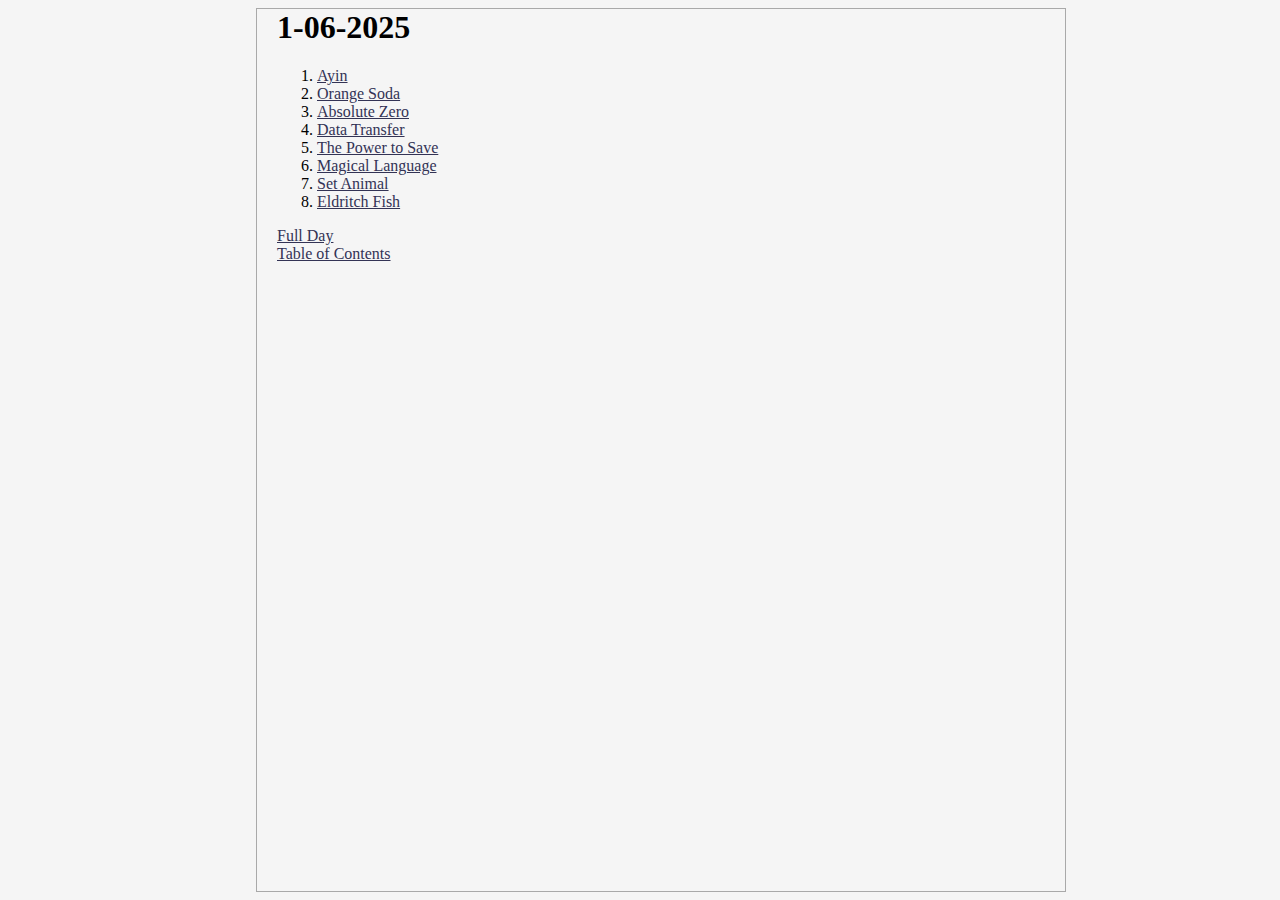
<file: 1-06-2025/index.html>
<html>
        <head>
            <title>Autobiography</title>
            <meta name="description" content="The tale of a girl who lived in the days of the Singularity.">
            <meta name="viewport" content="width=device-width, initial-scale=1.0">
            <meta charset="UTF-8"> 
            <style>
            
body {
    color: black;
    font-family: 'Georgia', serif;
    background-color: whitesmoke;
    border: 1px solid;
    border-color: darkgrey;
    padding: 0px 20px 20px 20px;
    width: 60%;
    height: auto;
    margin-left: 20%;
    margin-right: 20%;
}

a {
    color: #335;
}
            </style>
        </head>
        <body>
        <h1>1-06-2025</h1>
<ol>
<li> <a href='ayin.html'>Ayin</a></li>
<li> <a href='orange-soda.html'>Orange Soda</a></li>
<li> <a href='absolute-zero.html'>Absolute Zero</a></li>
<li> <a href='data-transfer.html'>Data Transfer</a></li>
<li> <a href='the-power-to-save.html'>The Power to Save</a></li>
<li> <a href='magical-language.html'>Magical Language</a></li>
<li> <a href='set-animal.html'>Set Animal</a></li>
<li> <a href='eldritch-fish.html'>Eldritch Fish</a></li>
</ol>
<a href='full.html'>Full Day</a><br><a href='../index.html'>Table of Contents</a>    </body>
</html>
</file>
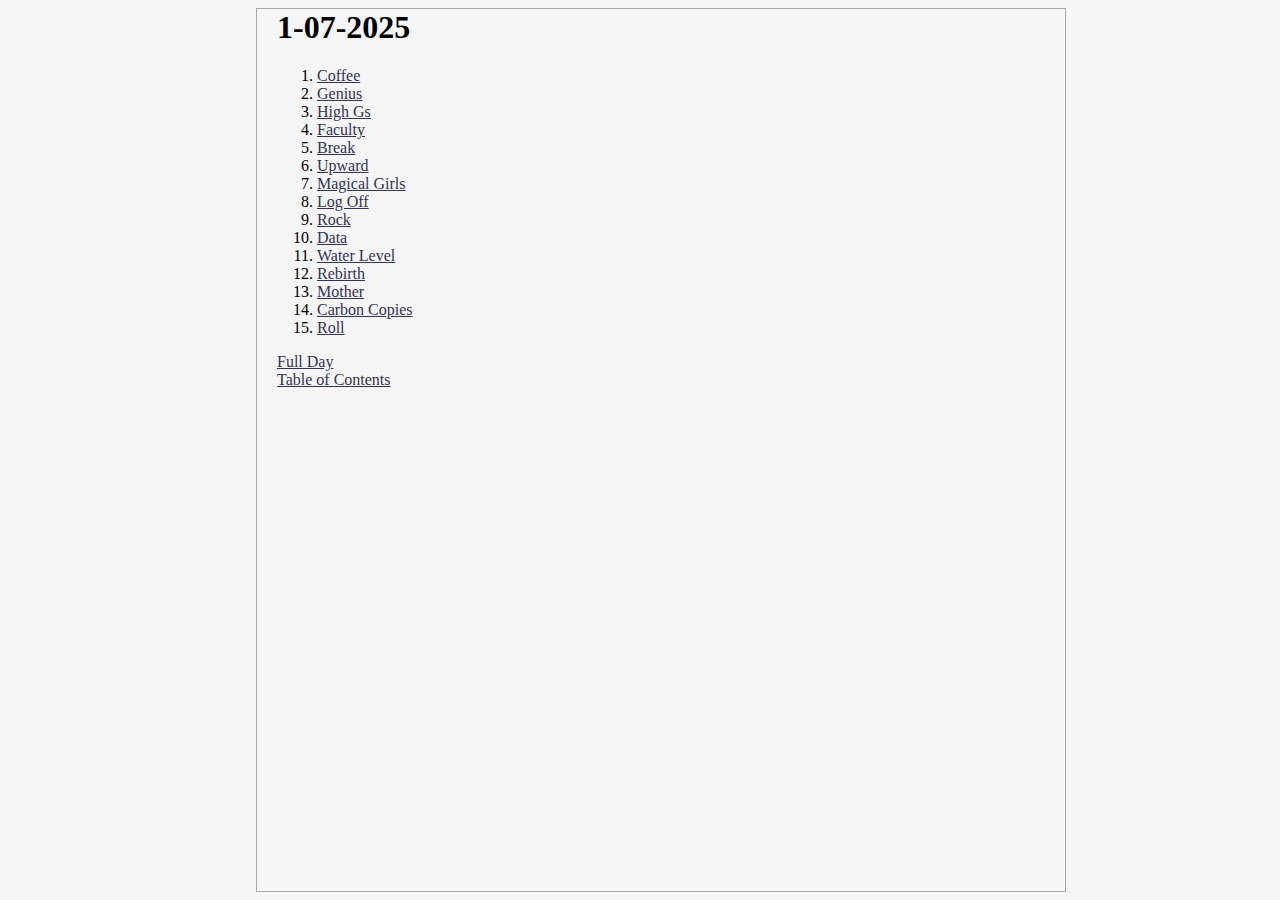
<file: 1-07-2025/index.html>
<html>
        <head>
            <title>Autobiography</title>
            <meta name="description" content="The tale of a girl who lived in the days of the Singularity.">
            <meta name="viewport" content="width=device-width, initial-scale=1.0">
            <meta charset="UTF-8"> 
            <style>
            
body {
    color: black;
    font-family: 'Georgia', serif;
    background-color: whitesmoke;
    border: 1px solid;
    border-color: darkgrey;
    padding: 0px 20px 20px 20px;
    width: 60%;
    height: auto;
    margin-left: 20%;
    margin-right: 20%;
}

a {
    color: #335;
}
            </style>
        </head>
        <body>
        <h1>1-07-2025</h1>
<ol>
<li> <a href='coffee.html'>Coffee</a></li>
<li> <a href='genius.html'>Genius</a></li>
<li> <a href='high-gs.html'>High Gs</a></li>
<li> <a href='faculty.html'>Faculty</a></li>
<li> <a href='break.html'>Break</a></li>
<li> <a href='upward.html'>Upward</a></li>
<li> <a href='magical-girls.html'>Magical Girls</a></li>
<li> <a href='log-off.html'>Log Off</a></li>
<li> <a href='rock.html'>Rock</a></li>
<li> <a href='data.html'>Data</a></li>
<li> <a href='water-level.html'>Water Level</a></li>
<li> <a href='rebirth.html'>Rebirth</a></li>
<li> <a href='mother.html'>Mother</a></li>
<li> <a href='carbon-copies.html'>Carbon Copies</a></li>
<li> <a href='roll.html'>Roll</a></li>
</ol>
<a href='full.html'>Full Day</a><br><a href='../index.html'>Table of Contents</a>    </body>
</html>
</file>
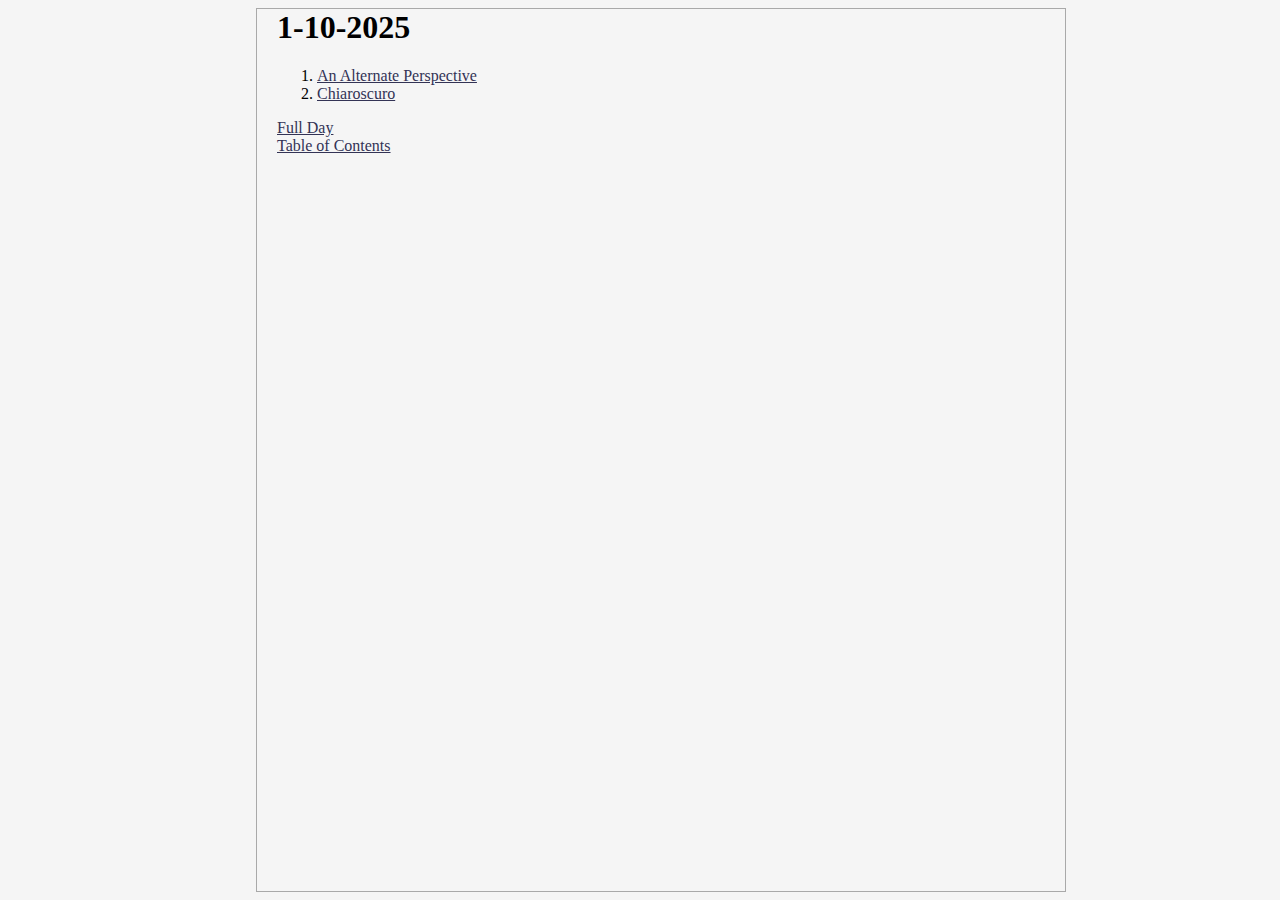
<file: 1-10-2025/index.html>
<html>
        <head>
            <title>Autobiography</title>
            <meta name="description" content="The tale of a girl who lived in the days of the Singularity.">
            <meta name="viewport" content="width=device-width, initial-scale=1.0">
            <meta charset="UTF-8"> 
            <style>
            
body {
    color: black;
    font-family: 'Georgia', serif;
    background-color: whitesmoke;
    border: 1px solid;
    border-color: darkgrey;
    padding: 0px 20px 20px 20px;
    width: 60%;
    height: auto;
    margin-left: 20%;
    margin-right: 20%;
}

a {
    color: #335;
}
            </style>
        </head>
        <body>
        <h1>1-10-2025</h1>
<ol>
<li> <a href='an-alternate-perspective.html'>An Alternate Perspective</a></li>
<li> <a href='chiaroscuro.html'>Chiaroscuro</a></li>
</ol>
<a href='full.html'>Full Day</a><br><a href='../index.html'>Table of Contents</a>    </body>
</html>
</file>
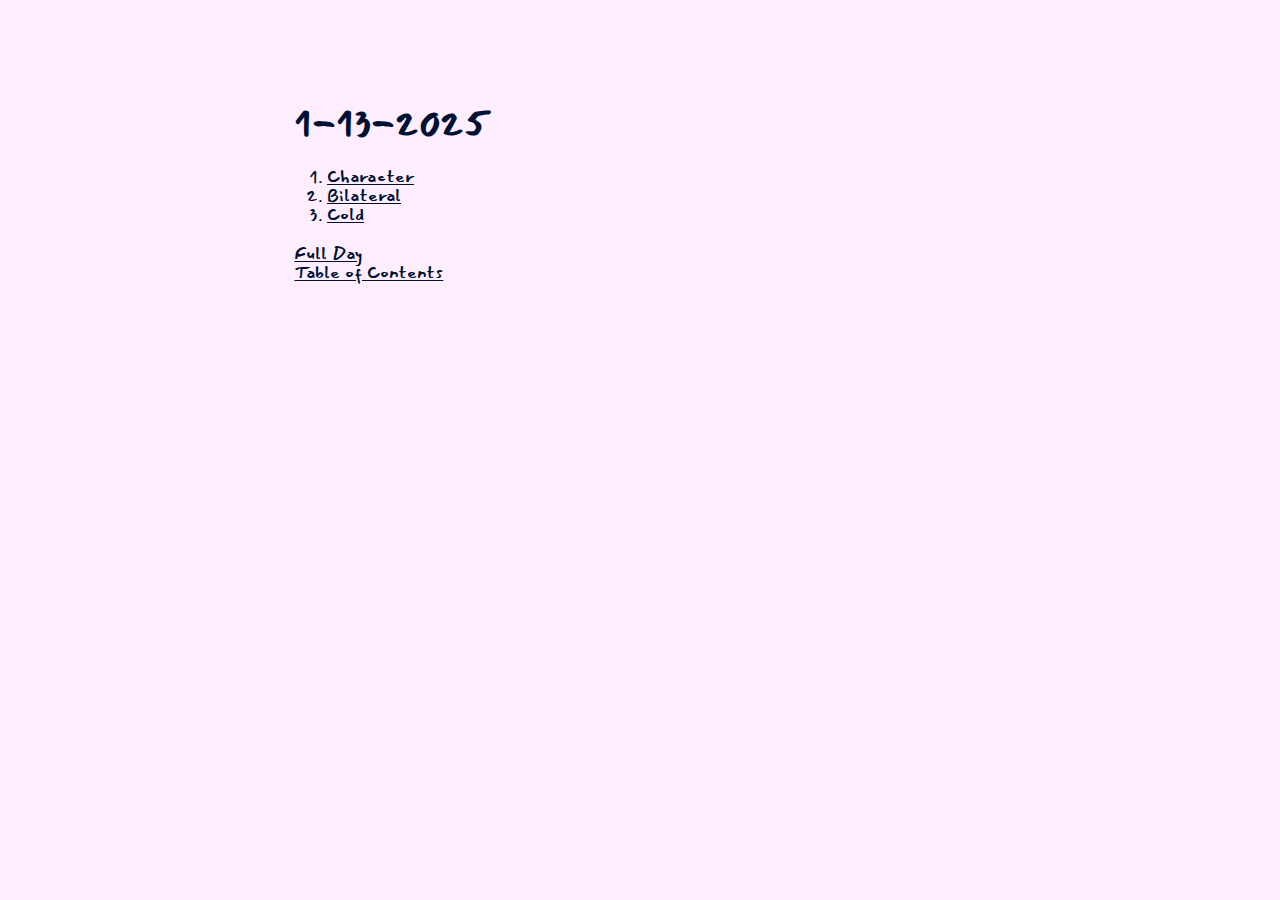
<file: 1-13-2025/index.html>
<html>
    <head>
        <title>Autobiography</title>
        <meta name="description" content="The tale of a girl who lived in the days of the Singularity.">
        <meta name="viewport" content="width=device-width, initial-scale=1.0">
        <meta charset="UTF-8"> 
        <link href="https://stellahymmne.github.io/style.css" rel="stylesheet"/>
    </head>
    <body><h1>1-13-2025</h1>
<ol>
<li> <a href='character.html'>Character</a></li>
<li> <a href='bilateral.html'>Bilateral</a></li>
<li> <a href='cold.html'>Cold</a></li>
</ol>
<a href='full.html'>Full Day</a><br><a href='../index.html'>Table of Contents</a>    </body>
</html>
</file>
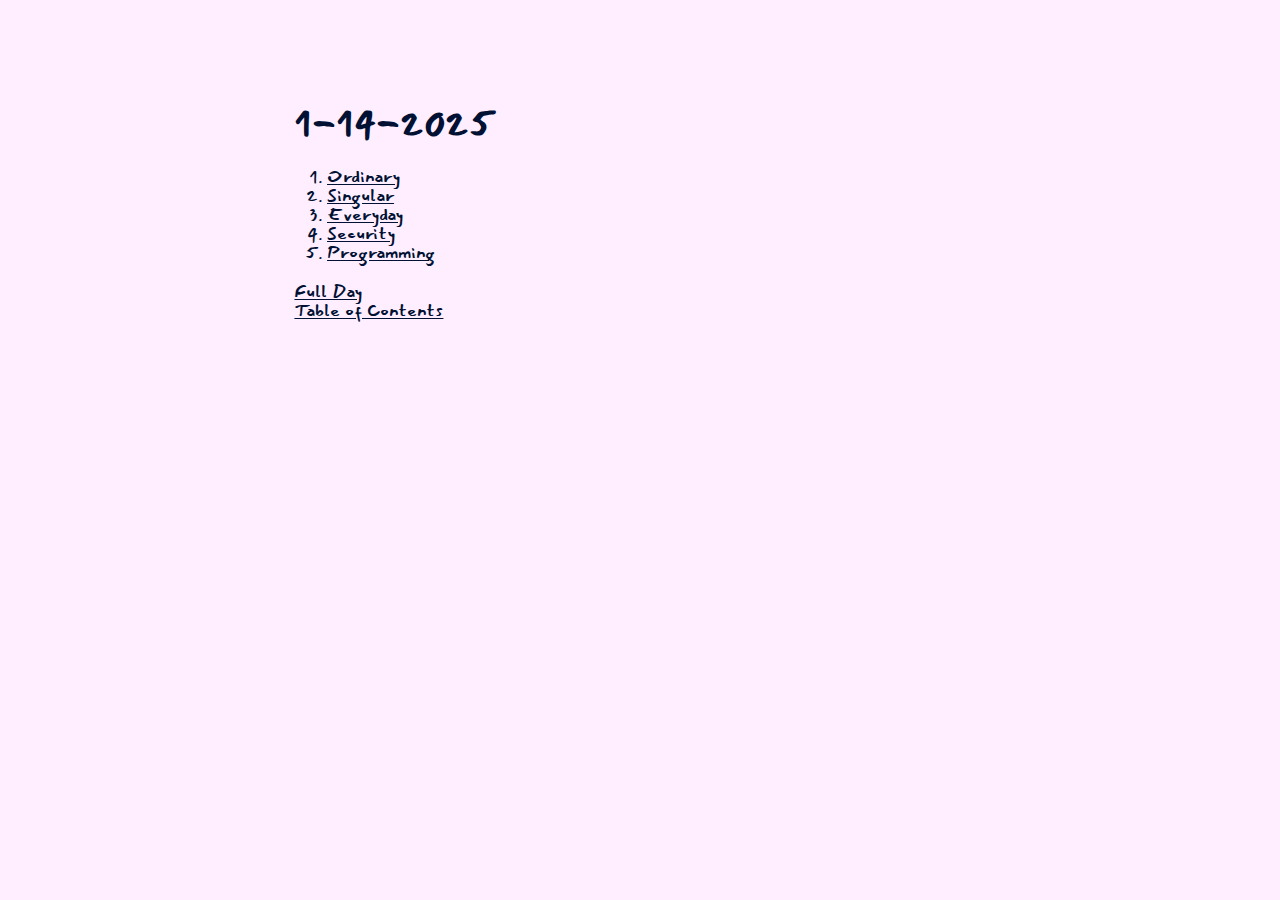
<file: 1-14-2025/index.html>
<html>
    <head>
        <title>Autobiography</title>
        <meta name="description" content="The tale of a girl who lived in the days of the Singularity.">
        <meta name="viewport" content="width=device-width, initial-scale=1.0">
        <meta charset="UTF-8"> 
        <link href="https://stellahymmne.github.io/style.css" rel="stylesheet"/>
    </head>
    <body><h1>1-14-2025</h1>
<ol>
<li> <a href='ordinary.html'>Ordinary</a></li>
<li> <a href='singular.html'>Singular</a></li>
<li> <a href='everyday.html'>Everyday</a></li>
<li> <a href='security.html'>Security</a></li>
<li> <a href='programming.html'>Programming</a></li>
</ol>
<a href='full.html'>Full Day</a><br><a href='../index.html'>Table of Contents</a>    </body>
</html>
</file>
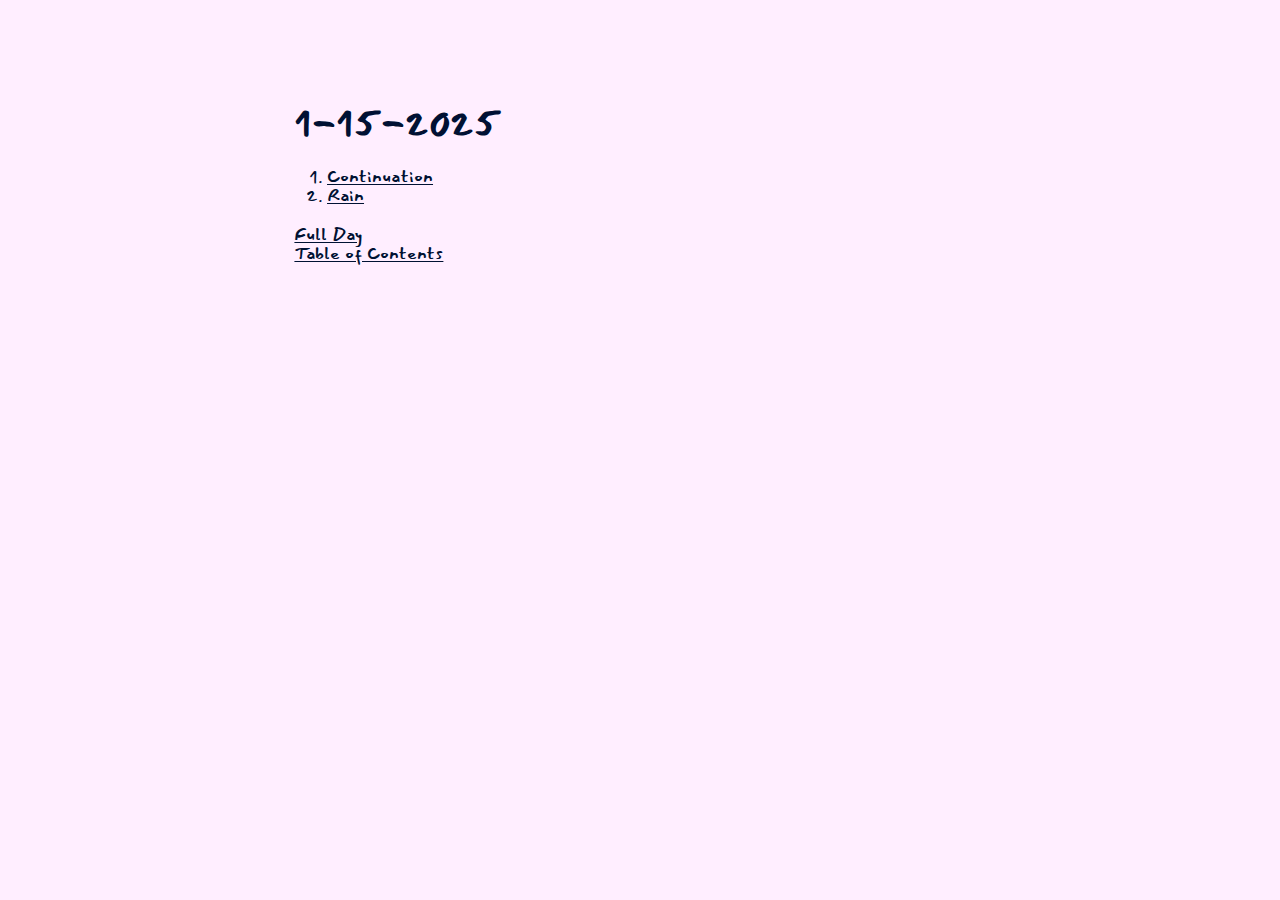
<file: 1-15-2025/index.html>
<html>
    <head>
        <title>Autobiography</title>
        <meta name="description" content="The tale of a girl who lived in the days of the Singularity.">
        <meta name="viewport" content="width=device-width, initial-scale=1.0">
        <meta charset="UTF-8"> 
        <link href="https://stellahymmne.github.io/style.css" rel="stylesheet"/>
    </head>
    <body><h1>1-15-2025</h1>
<ol>
<li> <a href='continuation.html'>Continuation</a></li>
<li> <a href='rain.html'>Rain</a></li>
</ol>
<a href='full.html'>Full Day</a><br><a href='../index.html'>Table of Contents</a>    </body>
</html>
</file>
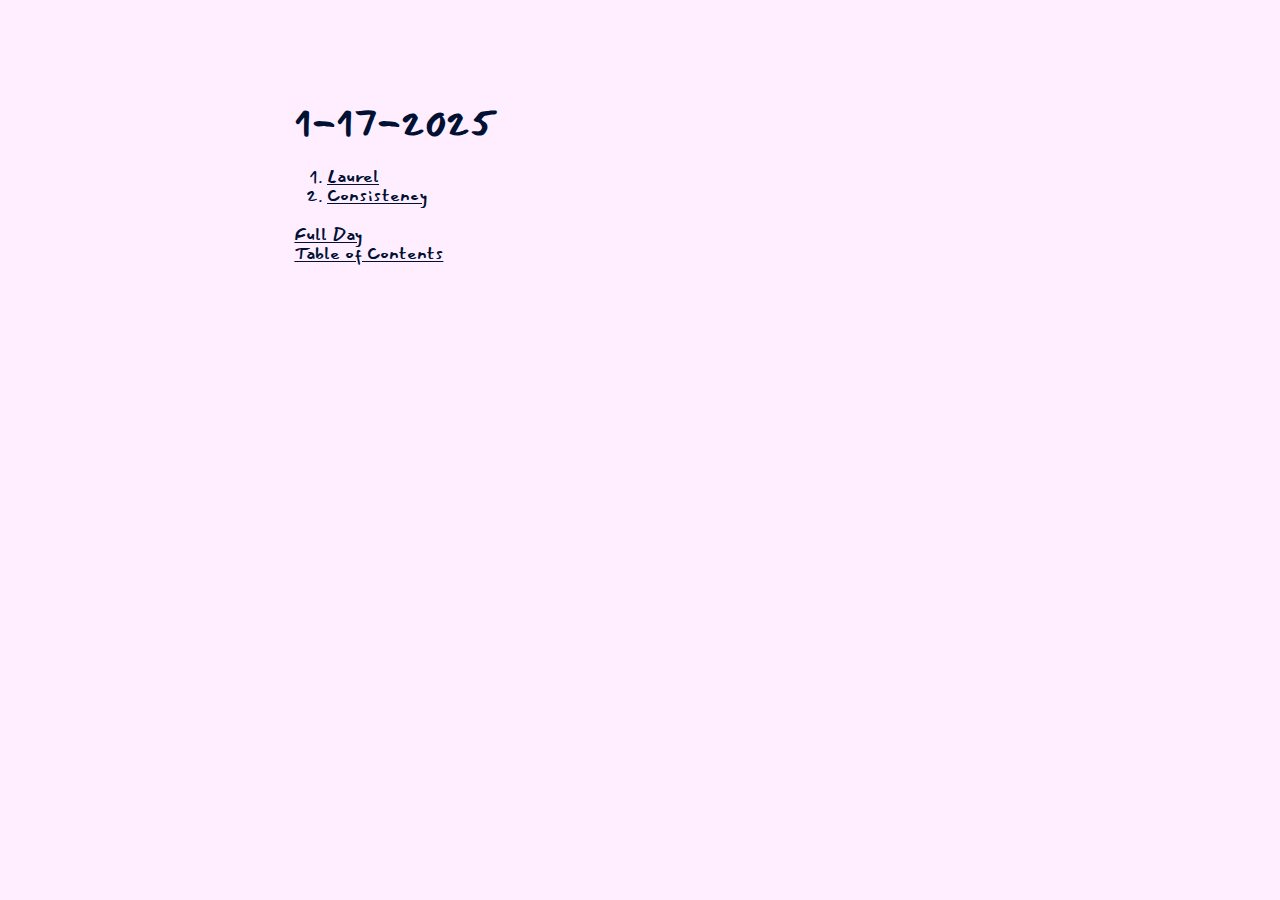
<file: 1-17-2025/index.html>
<html>
    <head>
        <title>Autobiography</title>
        <meta name="description" content="The tale of a girl who lived in the days of the Singularity.">
        <meta name="viewport" content="width=device-width, initial-scale=1.0">
        <meta charset="UTF-8"> 
        <link href="https://stellahymmne.github.io/style.css" rel="stylesheet"/>
    </head>
    <body><h1>1-17-2025</h1>
<ol>
<li> <a href='laurel.html'>Laurel</a></li>
<li> <a href='consistency.html'>Consistency</a></li>
</ol>
<a href='full.html'>Full Day</a><br><a href='../index.html'>Table of Contents</a>    </body>
</html>
</file>
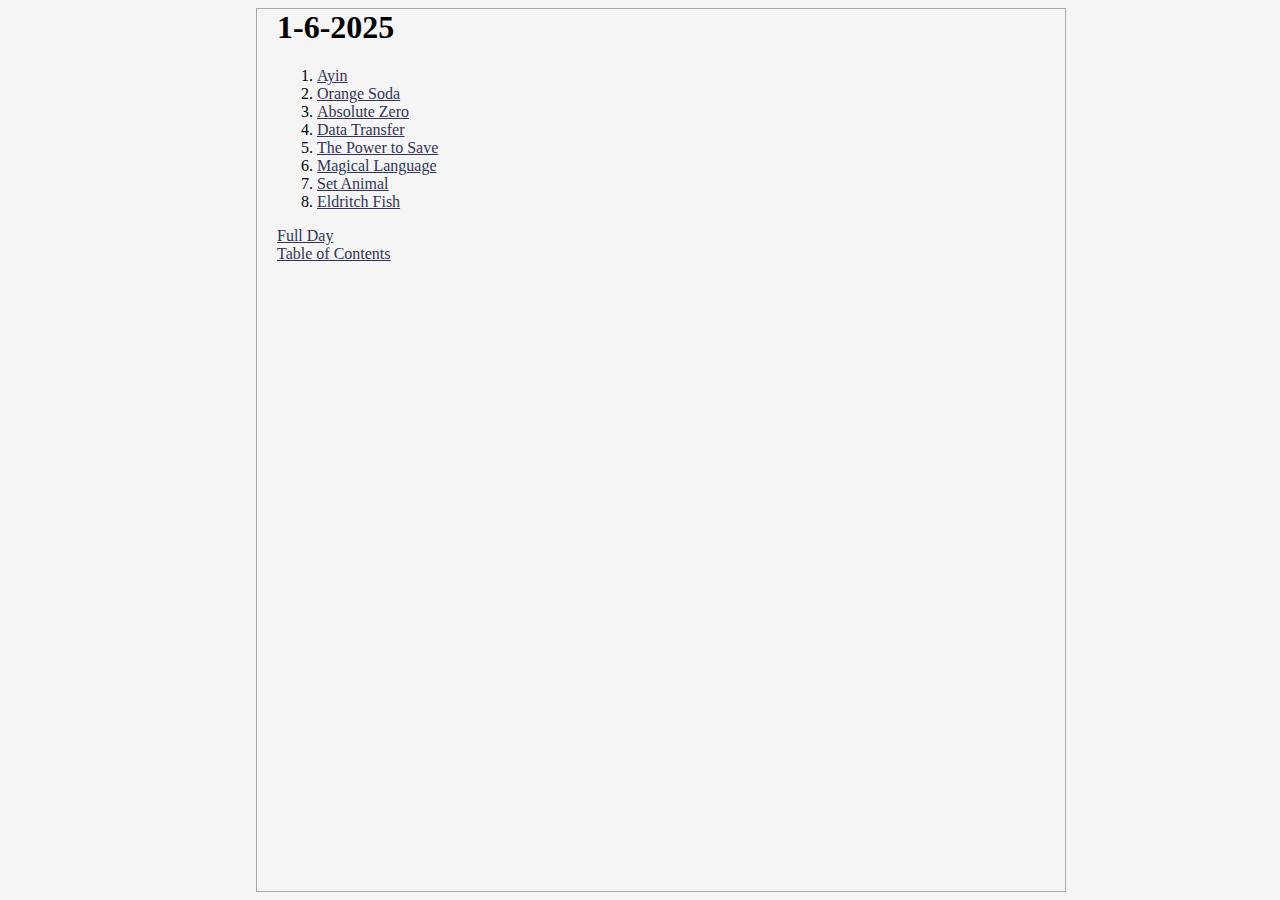
<file: 1-6-2025/index.html>
<html>
        <head>
            <title>Autobiography</title>
            <meta name="description" content="The tale of a girl who lived in the days of the Singularity.">
            <meta name="viewport" content="width=device-width, initial-scale=1.0">
            <meta charset="UTF-8"> 
            <style>
            
body {
    color: black;
    font-family: 'Georgia', serif;
    background-color: whitesmoke;
    border: 1px solid;
    border-color: darkgrey;
    padding: 0px 20px 20px 20px;
    width: 60%;
    height: auto;
    margin-left: 20%;
    margin-right: 20%;
}

a {
    color: #335;
}
            </style>
        </head>
        <body>
        <h1>1-6-2025</h1>
<ol>
<li> <a href='ayin.html'>Ayin</a></li>
<li> <a href='orange-soda.html'>Orange Soda</a></li>
<li> <a href='absolute-zero.html'>Absolute Zero</a></li>
<li> <a href='data-transfer.html'>Data Transfer</a></li>
<li> <a href='the-power-to-save.html'>The Power to Save</a></li>
<li> <a href='magical-language.html'>Magical Language</a></li>
<li> <a href='set-animal.html'>Set Animal</a></li>
<li> <a href='eldritch-fish.html'>Eldritch Fish</a></li>
</ol>
<a href='full.html'>Full Day</a><br><a href='../index.html'>Table of Contents</a>    </body>
</html>
</file>
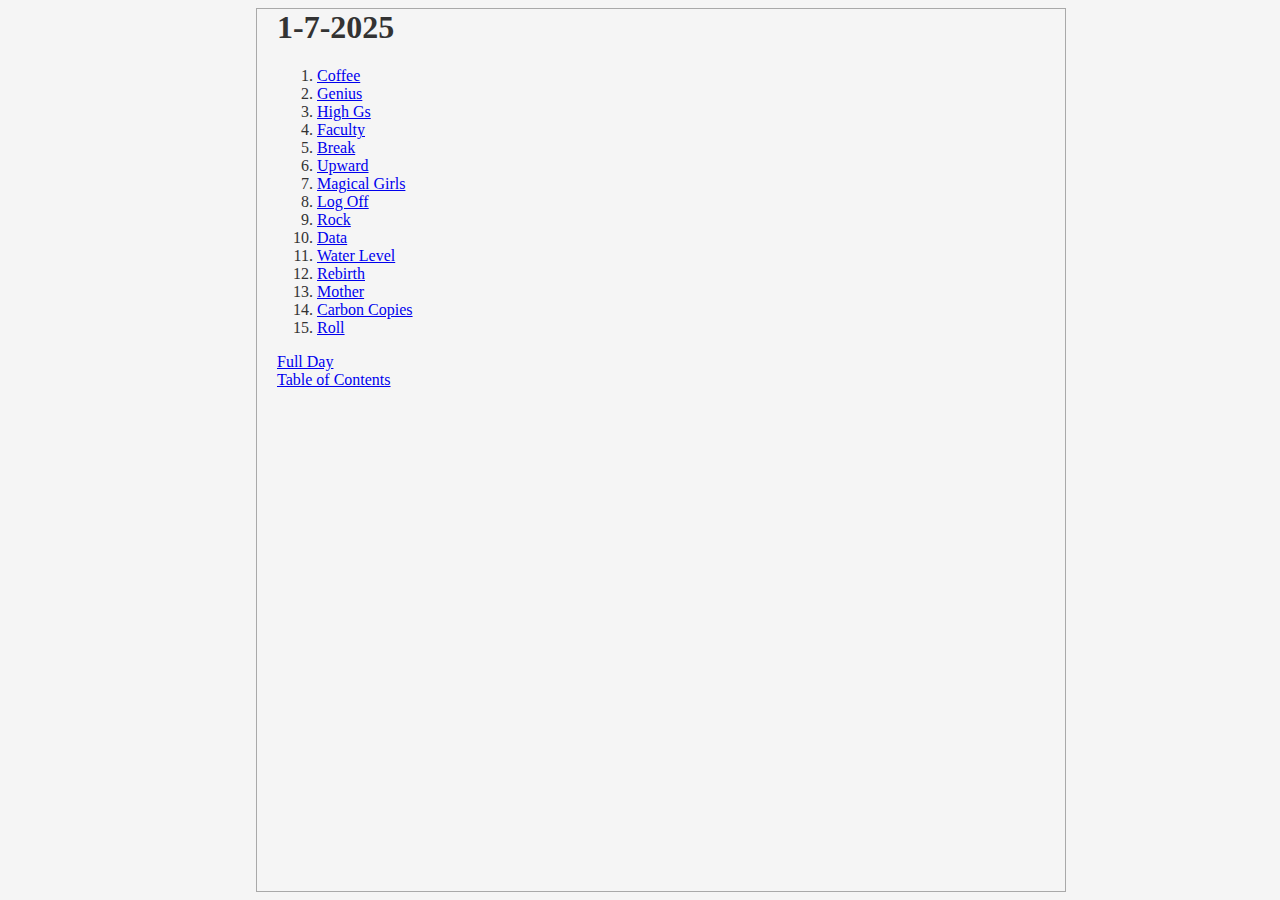
<file: 1-7-2025/index.html>
<html>
        <head>
            <title>Autobiography</title>
            <meta name="description" content="The tale of a girl who lived in the days of the Singularity.">
            <meta name="viewport" content="width=device-width, initial-scale=1.0">
            <meta charset="UTF-8"> 
            <style>
            
body {
    color: black;
    font-family: 'Georgia', serif;
    background-color: whitesmoke;
    border: 1px solid;
    border-color: darkgrey;
    color: #333333;
    padding: 0px 20px 20px 20px;
    width: 60%;
    height: auto;
    margin-left: 20%;
    margin-right: 20%;
}
            </style>
        </head>
        <body>
        <h1>1-7-2025</h1>
<ol>
<li> <a href='coffee.html'>Coffee</a><br>
<li> <a href='genius.html'>Genius</a><br>
<li> <a href='high-gs.html'>High Gs</a><br>
<li> <a href='faculty.html'>Faculty</a><br>
<li> <a href='break.html'>Break</a><br>
<li> <a href='upward.html'>Upward</a><br>
<li> <a href='magical-girls.html'>Magical Girls</a><br>
<li> <a href='log-off.html'>Log Off</a><br>
<li> <a href='rock.html'>Rock</a><br>
<li> <a href='data.html'>Data</a><br>
<li> <a href='water-level.html'>Water Level</a><br>
<li> <a href='rebirth.html'>Rebirth</a><br>
<li> <a href='mother.html'>Mother</a><br>
<li> <a href='carbon-copies.html'>Carbon Copies</a><br>
<li> <a href='roll.html'>Roll</a><br>
</ol>
<a href='full.html'>Full Day</a><br><a href='../index.html'>Table of Contents</a>    </body>
</html>
</file>
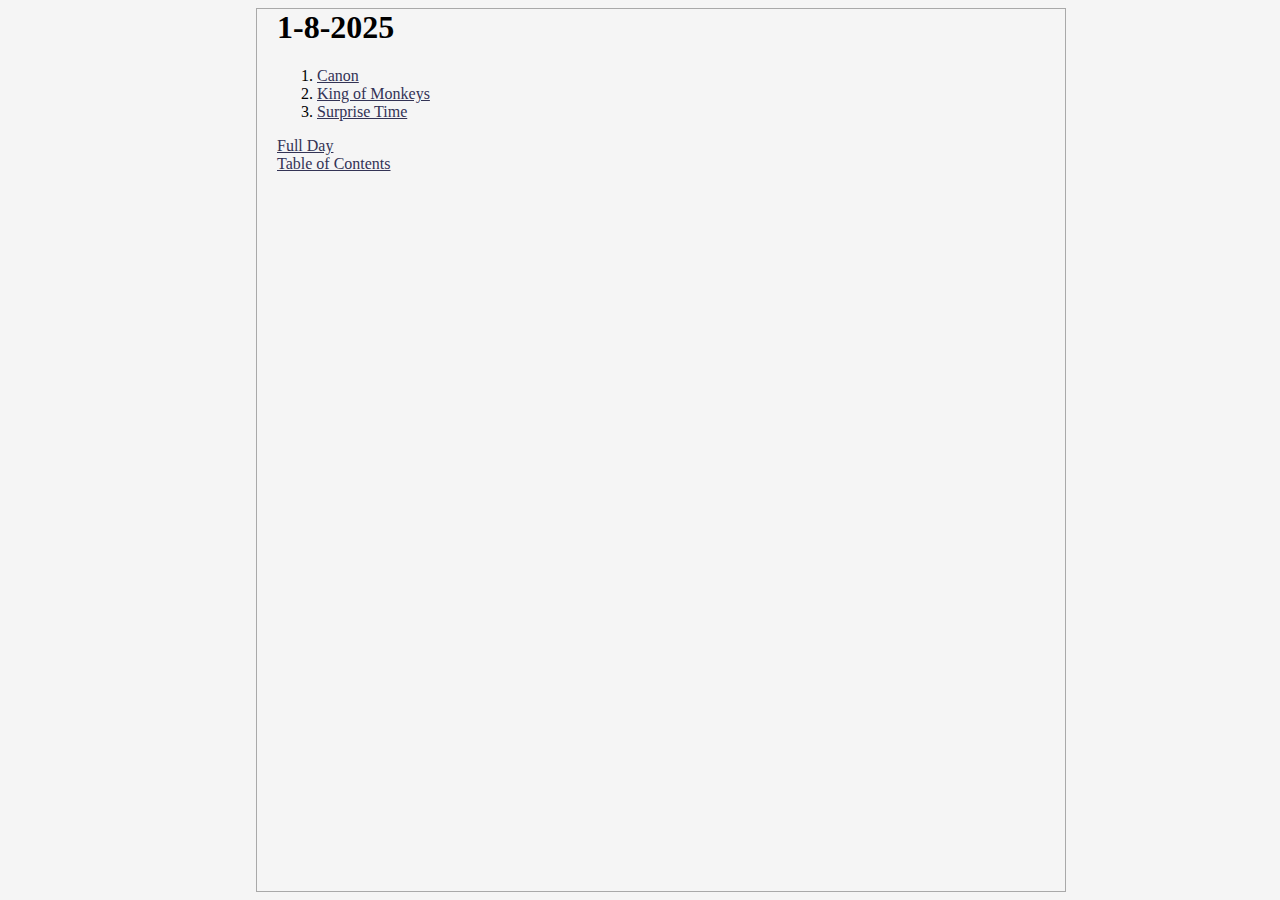
<file: 1-8-2025/index.html>
<html>
        <head>
            <title>Autobiography</title>
            <meta name="description" content="The tale of a girl who lived in the days of the Singularity.">
            <meta name="viewport" content="width=device-width, initial-scale=1.0">
            <meta charset="UTF-8"> 
            <style>
            
body {
    color: black;
    font-family: 'Georgia', serif;
    background-color: whitesmoke;
    border: 1px solid;
    border-color: darkgrey;
    padding: 0px 20px 20px 20px;
    width: 60%;
    height: auto;
    margin-left: 20%;
    margin-right: 20%;
}

a {
    color: #335;
}
            </style>
        </head>
        <body>
        <h1>1-8-2025</h1>
<ol>
<li> <a href='canon.html'>Canon</a></li>
<li> <a href='king-of-monkeys.html'>King of Monkeys</a></li>
<li> <a href='surprise-time.html'>Surprise Time</a></li>
</ol>
<a href='full.html'>Full Day</a><br><a href='../index.html'>Table of Contents</a>    </body>
</html>
</file>
